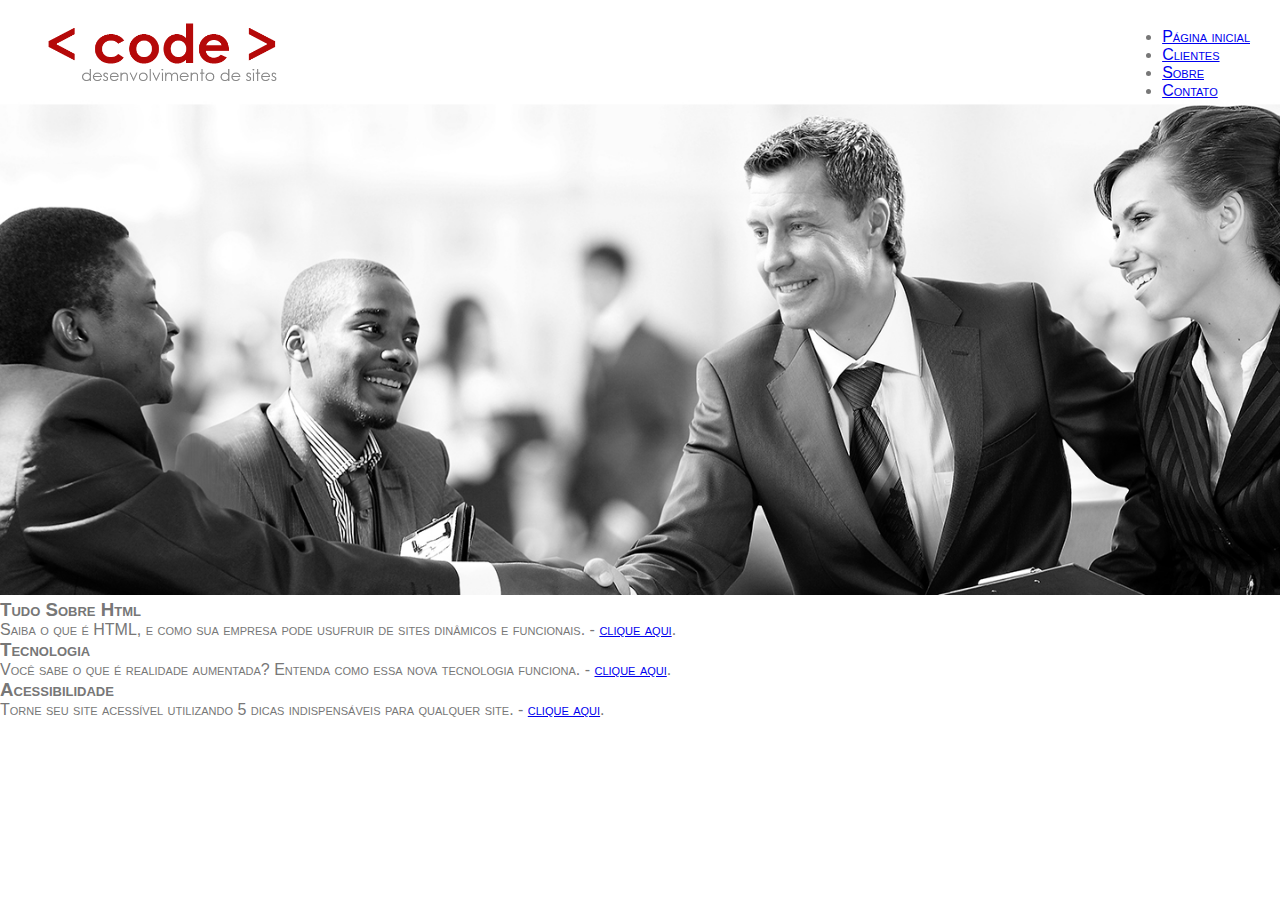
<file: Site_Final/public_html/index.html>
<!DOCTYPE html>
<html lang="pt-BR">
    <head>
        <meta charset="UTF-8">
        <title>Code - desenvolvimento de site</title>
        <link rel="stylesheet" type="text/css" href="css/folhadeestilo.css">
    </head>

    <body>
        <div class="container-principal">
            <header>
                <div class="logo">
                    <a href="index.html">
                        <img src="imagem/logo.png" alt="logo do site">
                    </a>
                </div>

                <nav>
                    <ul>
                        <li><a href="index.html">Página inicial</a></li>
                        <li><a href="clientes.html">Clientes</a></li>
                        <li><a href="sobre.html">Sobre</a></li>
                        <li><a href="contato.html">Contato</a></li>
                    </ul>
                </nav>
            </header>

            <section id='banner'>
                <img src="imagem/banner.jpg" alt="banner-topo">
            </section>

            <div id=”openModal” class="modalDialog"> 
                <div>
                    <a href="#close" class="close">X</a>
                    <h1>Tudo Sobre Html</h1>
                    <p><strong>HTML</strong><i> (abreviação para a expressão inglesa HyperText Markup Language, 
                            que significa Hipertexto de Marcação de Linguagem)</i> é uma linguagem de marcação utilizada 
                        na construção de páginas na Web. Documentos HTML podem ser interpretados por navegadores. - <i> 
                            wikipedia.org - acesso 08/2019</i></p>
                    <img src="imagem/html5.png" alt="logo html5">
                </div>
            </div>

            <div id=”openModal1” class="modalDialog"> 
                <div>
                    <a href="#close" title="Close" class="close">X</a>
                    <h1>Tecnologia - Realidade aumentada</h1>
                    <p>De uma forma simples, <b>Realidade Aumentada</b> é uma tecnologia que permite que o mundo 
                        virtual seja misturado ao real, possibilitando maior interação e abrindo uma nova dimensão na 
                        maneira como nós executamos tarefas, ou mesmo as que nós incumbimos às máquinas. Assim, se você 
                        pensava que objetos pulando para fora da tela eram elementos de filmes de ficção científica, está
                        na hora de mudar seus conceitos. Aliás, o que acontece com a <b>Realidade Aumentada</b> é o 
                        contrário: você pulará para dentro do mundo virtual para interagir com objetos que só estão 
                        limitados à sua imaginação. - <i>tecmundo.com.br/realidade-aumentada - acesso 08/2019</i></p>

                </div>
            </div>

            <div id=”openModal2” class="modalDialog"> 
                <div>
                    <a href="#close" title="Close" class="close">X</a>
                    <h1>Acessibilidade</h1>
                    <p>A expressão <b>acessibilidade Web</b> refere-se a prática inclusiva de fazer websites que possam ser 
                        utilizados por todas as pessoas que tenham deficiência ou não. Quando os sites são corretamente
                        concebidos, desenvolvidos e editados, todos os usuários podem ter igual acesso à informação e 
                        funcionalidade.
                        A Acessibilidade consiste na facilidade de acesso e de uso de ambientes, produtos e serviços 
                        por qualquer pessoa e em diferentes contextos. Envolve o Design Inclusivo, oferta de um leque 
                        variado de produtos e serviços que cubram as necessidades de diferentes populações (incluindo 
                        produtos e serviços de apoio), adaptação, meios alternativos de informação, comunicação, 
                        mobilidade e manipulação [Francisco Godinho, 2010]. - <i>wikipedia.org - acesso 08/2019</i></p>
                </div>
            </div>

            <footer>
                <div class='footer-text'>
                    <h3>Tudo Sobre Html</h3>
                    <p>Saiba o que é HTML, e como sua empresa pode usufruir de sites dinâmicos e funcionais. - <a href
                                                                                                                  ="#openModal">clique aqui</a>.</p>
                </div>

                <div class='footer-text'>
                    <h3>Tecnologia</h3>
                    <p>Você sabe o que é realidade aumentada? Entenda como essa nova tecnologia funciona. - <a href
                                                                                                               ="#openModal1">clique aqui</a>.</p>

                </div>

                <div class='footer-text'>
                    <h3>Acessibilidade</h3>
                    <p>Torne seu site acessível utilizando 5 dicas indispensáveis para qualquer site. - <a href
                                                                                                           ="#openModal2">clique aqui</a>.</p>
                </div>
            </footer>

        </div>
    </body>
</html>
</file>
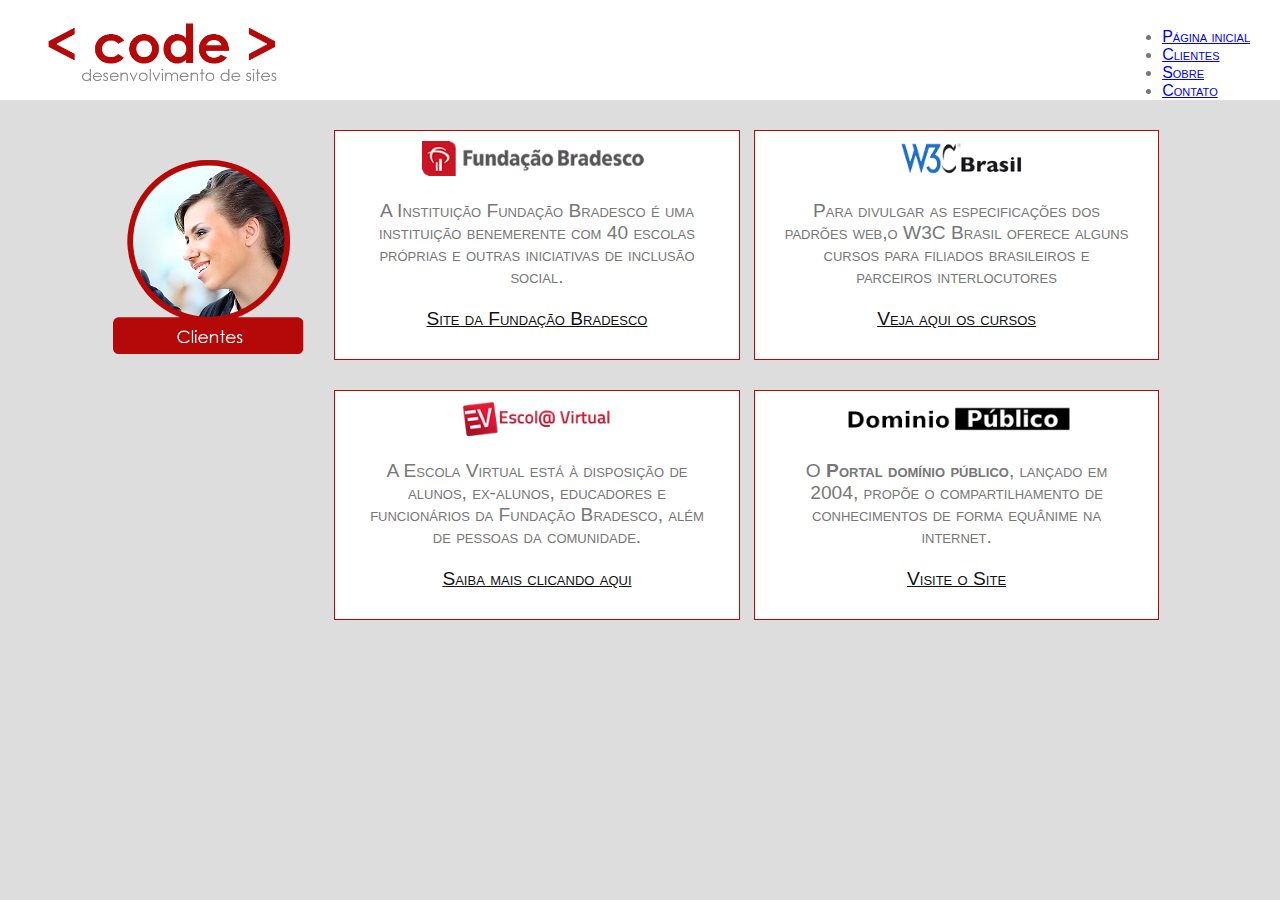
<file: Site_Final/public_html/clientes.html>
<!DOCTYPE html>
<html lang="pt-BR">
    <head>
        <meta charset="UTF-8">
        <title>Code - Clientes</title>
        <link rel="stylesheet" type="text/css" href="css/folhadeestilo.css">
    </head>

<body class='color-page'>
    <div class="container-principal" id="topo">
         <header>
                <div class="logo">
                    <a href="index.html">
                        <img src="imagem/logo.png" alt="logo do site">
                    </a>
                </div>

                <nav>
                    <ul>
                        <li><a href="index.html">Página inicial</a></li>
                        <li><a href="#topo">Clientes</a></li>
                        <li><a href="sobre.html">Sobre</a></li>
                        <li><a href="contato.html">Contato</a></li>
                    </ul>
                </nav>
            </header>
        <div class='img-titulo'><img src="imagem/clientes.png" alt="imagem dos clientes"></div>
        
        <section id="clientes-code">
            <div class='config-clientes'>
                <img src="imagem/cliente1.png" alt="Fundação Bradesco">
                <p>A Instituição Fundação Bradesco é uma instituição benemerente com 40 escolas próprias e outras 
                    iniciativas de inclusão social.</p>
                <p><a href="http://fundacao.bradesco/" target="_blank">Site da Fundação Bradesco</a></p>
            </div>
            <div class='config-clientes'>
                <img src="imagem/cliente2.png" alt="W3C Brasil">
                <p>Para divulgar as especificações dos padrões web,o W3C Brasil oferece alguns cursos para filiados brasileiros
                e parceiros interlocutores</p>
                <p><a href="http://www.w3c.br/Cursos/" target="_blank">Veja aqui os cursos</a></p>                
            </div>
            <div class='config-clientes'>
                <img src="imagem/cliente3.png" alt="Escola Virtual">
                <p>A Escola Virtual está à disposição de alunos, ex-alunos, educadores e funcionários da Fundação Bradesco,
                além de pessoas da comunidade.</p>
                <p><a href="http://www.ev.org.br/" target="_blank">Saiba mais clicando aqui</a></p>                                     
            </div>
            <div class='config-clientes'>
                <img src="imagem/cliente4.png" alt="Domínio Público">
                <p>O <strong>Portal domínio público</strong>, lançado em 2004, propõe o compartilhamento de conhecimentos
                    de forma equânime na internet.</p>
                <p><a href="http://dominiopublico.gov.br/" target="_blank">Visite o Site</a></p>    
            </div>           
        </section>
    </div>
</body>
</html>
</file>
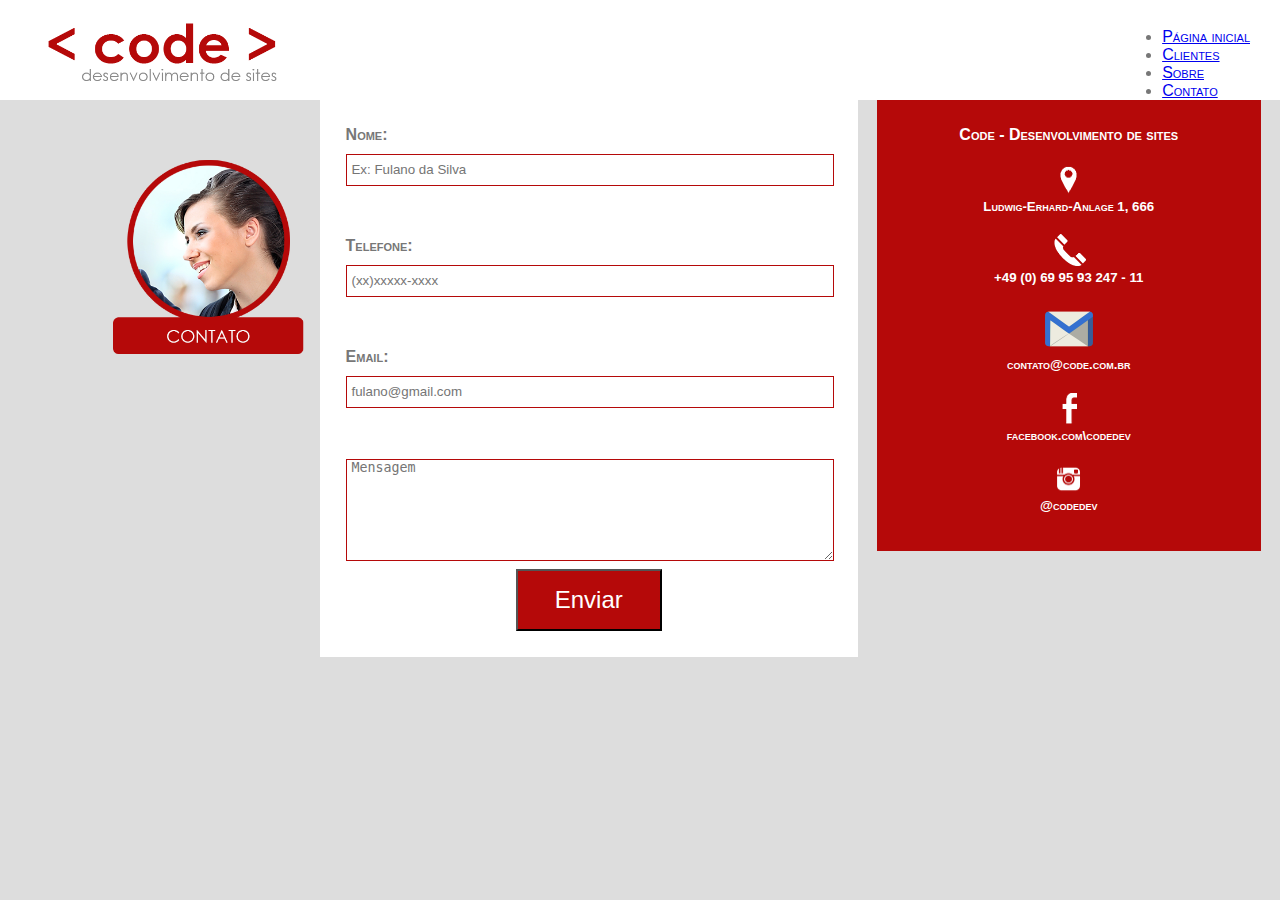
<file: Site_Final/public_html/contato.html>
<!DOCTYPE html>
<html lang="pt-BR">
    <head>
        <meta charset="UTF-8">
        <title>Code - Contato</title>
        <link rel="stylesheet" type="text/css" href="css/folhadeestilo.css">
    </head>

<body class='color-page'>
    <div class="container-principal" id="topo">
         <header>
                <div class="logo">
                    <a href="index.html">
                        <img src="imagem/logo.png" alt="logo do site">
                    </a>
                </div>

                <nav>
                    <ul>
                        <li><a href="index.html">Página inicial</a></li>
                        <li><a href="clientes.html">Clientes</a></li>
                        <li><a href="sobre.html">Sobre</a></li>
                        <li><a href="#topo">Contato</a></li>
                    </ul>
                </nav>
            </header>
        <div class='img-titulo'><img src="imagem/contato.png" alt="imagem de contato"></div>
        
        <section id="txt-contato">
            <form name="meu-form" id="meu_form">
                <p class="nome">
                    <label for="nome">Nome:</label>
                    <input type="text" id="nomeid" placeholder="Ex: Fulano da Silva" required="required" name="nome" />
                </p><br><br>
                <p class="fone">
                    <label for="fone">Telefone:</label>
                    <input type="phone" id="foneid" placeholder="(xx)xxxxx-xxxx" name="fone" />
                </p><br><br>
                <p>
                    <label for="email">Email:</label>
                    <input type="email" id="emailid" placeholder="fulano@gmail.com" required="required" name="email"/>
                </p><br><br>
                <p>
                    <textarea placeholder="Mensagem" required="required"></textarea>
                </p>
                <button type="submit" form="meu_form">Enviar</button>                    
            </form>
            
            <div id="conta-data">
                <h4>Code - Desenvolvimento de sites</h4>
                <h5><img src="imagem\icoadress.png" alt="endereco"><br>Ludwig-Erhard-Anlage 1, 666</h5>
                <h5><img src="imagem\icoTelefone.png" alt="telefone"><br>+49 (0) 69 95 93 247 - 11</h5>
                <h5><img src="imagem\icoContato.png" alt="email"><br>contato@code.com.br</h5>
                <h5><img src="imagem\icoface.png" alt="facebook"><br>facebook.com\codedev</h5>
                <h5><img src="imagem\icoinsta.png" alt="endereco"><br>@codedev</h5>
            </div>
            
        </section>
        
    </div>
</body>
</html>
</file>
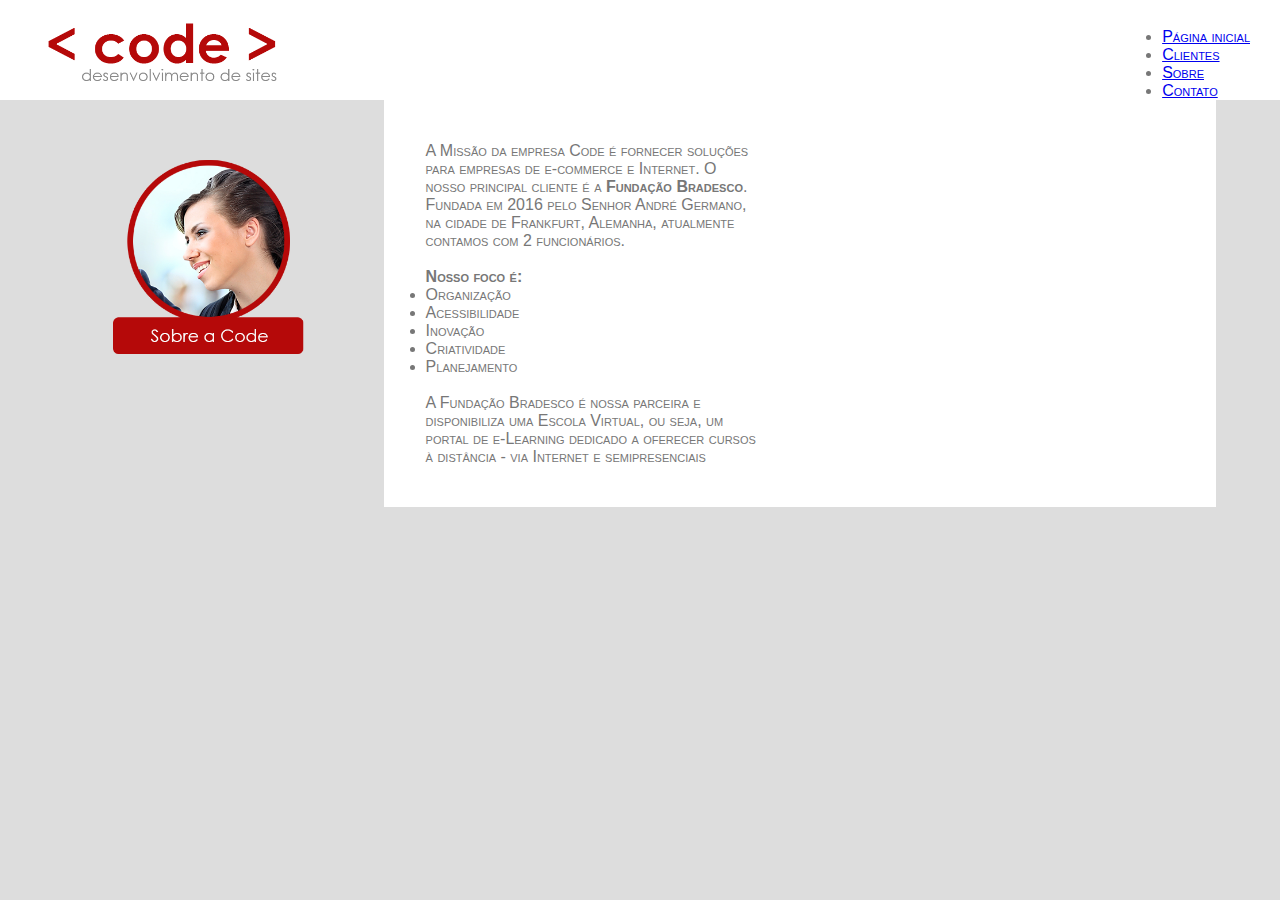
<file: Site_Final/public_html/sobre.html>
<!DOCTYPE html>
<html lang="pt-BR">
    <head>
        <meta charset="UTF-8">
        <title>Code - Sobre</title>
        <link rel="stylesheet" type="text/css" href="css/folhadeestilo.css">
    </head>

<body class='color-page'>
    <div class="container-principal" id="topo">
         <header>
                <div class="logo">
                    <a href="index.html">
                        <img src="imagem/logo.png" alt="logo do site">
                    </a>
                </div>

                <nav>
                    <ul>
                        <li><a href="index.html">Página inicial</a></li>
                        <li><a href="clientes.html">Clientes</a></li>
                        <li><a href="#topo">Sobre</a></li>
                        <li><a href="contato.html">Contato</a></li>
                    </ul>
                </nav>
            </header>
        <div class='img-titulo'><img src="imagem/sobre.png" alt="imagem de sobre"></div>
        
        <section id="container-sobre">
            <div id='txt-sobre'>
                <p>A Missão da empresa Code é fornecer soluções para empresas de e-commerce e Internet. O nosso 
                    principal cliente é a <strong>Fundação Bradesco</strong>. Fundada em 2016 pelo Senhor 
                    André Germano, na cidade de Frankfurt, Alemanha, atualmente contamos com 2 funcionários.<br><br>
                    <strong>Nosso foco é:</strong>                    
                </p><br>
                <dl>
                    <li>Organização</li>
                    <li>Acessibilidade</li>
                    <li>Inovação</li>
                    <li>Criatividade</li>
                    <li>Planejamento</li>
                </dl><br>            
                <p>A Fundação Bradesco é nossa parceira e disponibiliza uma Escola Virtual, ou seja, um portal de e-Learning
                dedicado a oferecer cursos à distância - via Internet e semipresenciais</p>
            </div>
            <div id='img-conteudo-sobre'>
                
            </div>            
        </section>
        
    </div>
</body>
</html>
</file>
<file: Site_Final/public_html/css/folhadeestilo.css>
*{margin: 0; padding: 0;}

.container-principal{font-family: "Arial", Times, serif; font-variant: small-caps; color:#777;}

header{width: 100%; height: 100px; background-color:#fff; position: relative; top: 0;}

.logo{position: absolute; width: 300px; height: auto;}

.logo img{width: 90%; margin-left: 10%;}

nav {position: absolute; right: 30px; bottom: 0px;}
nav ul ui {float: left; color: #fff; width: auto; margin: 0.8em; font-size: 1.5em; font-family: 
               "Verdana"; list-style: none;}
nav ul ui a {text-decoration: none; color: #bbb;}
nav ul ui a:hover {color:#b13030}

#banner{width: 100%}
#banner img{width: 100%; margin-bottom: 0;}

.modalDialog{
    position: fixed;
    font-family: 'Verdana';
    top: 0;
    right: 0;
    bottom: 0;
    left: 0;
    background: rgba(181, 9, 9, 0.8);
    z-index: 9999;
    opacity: 0;
    -webkit-transition: opacity 400ms ease-in;
    -moz-transform: opacity 400ms ease-in;
    transition: opacity 400ms ease-in;
    pointer-events: none;
    display: none;
}

.modalDialog:target{
    display: block;
    opacity: 1;
    pointer-events: auto;
}

.modalDialog div{
    width: 500px;
    position: relative;
    margin: 10% auto;
    padding: 5px 20px 13px 20px;
    -webkit-border-radius: 12px;
    -moz-border-radius: 12px;
    border-radius: 10px;
    background-color: #fff;        
}

.modalDialog p{
    margin-top: 5%;
    margin-bottom: 5%;
}

.modalDialog img{
    width: 50%;
    position: relative;
    margin-left: 25%;
}

.close{
    background-color: #606061;
    color: #FFFFFF;
    line-height: 25px;
    position: absolute;
    right: -12px;
    text-align: center;
    top: -10px;
    width: 24px;
    text-decoration: none;
    font-weight: bold;
    -webkit-border-radius: 12px;
    -moz-border-radius: 12px;
    border-radius: 12px;
}

.close:hover{
    background-color: #b50909;
}

.color-page{background-color: #ddd;}

.img-titulo{width: 20%; height: auto; margin-bottom: 10px; position: relative; float: left; margin-left: 5%;}
.img-titulo img {width: 90%; margin-left: 10%; margin-top: 50px;}

#clientes-code {width: 75%; position: relative; float: left;}
#clientes-code .config-clientes {width: 40%; border: 1px solid #b50909; margin-left: 1.5%; padding: 1%; float: left; margin-top: 30px; background-color: #fff;}
#clientes-code .config-clientes img{width: 60%; margin-left: 20%; margin-bottom: 20px;}
#clientes-code .config-clientes p{width: 90%; margin-left: 5%; font-size: 1.2em; margin-bottom: 20px; text-align: center;}
#clientes-code .config-clientes p a{color: #111; }

#container-sobre{width: 65%; margin-left: 5%; float: left; position: relative; height: 80%; background-color: #fff; }
#txt-sobre {width: 40%; float: left; position: relative; padding: 5%;}
#txt-sobre p{width: 100%; position: relative; float: left;}
#txt-sobre d1{width: 50%;}
#img-conteudo-sobre {width: 45%; position: relative; float: left; padding: 2%;}
#img-conteudo-sobre img{width: 100%;}

#txt-contato{width: 100%; height: 100%;}
#txt-contato form{width: 38%; position: relative; float: left; background-color: #fff; padding: 2%; top: 5%; min-height: 400px;}
#txt-contato form label {font-weight: bold;}
#txt-contato form input{max-width: 100%; width: 99%; height: 30px; margin-top: 10px; margin-bottom: 15px; border: solid #b50909 1px; padding-left: 1%}
#txt-contato form textarea{max-width: 100%; width: 99%; border: solid #b50909 1px; padding-left: 1%; min-height: 100px;}
#txt-contato form button{width: 30%; height: auto; cursor: pointer; background-color: #b50909; color: #fff; font-size: 1.5em; padding: 15px 0 15px 0; margin-left: 35%; margin-top: 1%}

#txt-contato #conta-data{width: 26%; position: relative; float: left; padding: 2%; background-color: #b50909; color: #fff; top: 5%; margin-left: 1.5%; height: 400px; text-align: center;}
#txt-contato #conta-data h3{color:#fff; text-align: center;}
#txt-contato #conta-data h5{margin-top: 6%; margin-bottom: 4%; vertical-align: middle;}
#txt-contato #conta-data h5 img{width: 50px;}
/*footer{width: 100%; height: 18%; background-color: #b50909; color: #fff; position: relative; float: left; 
       font-family: 'verdana';}
footer .footer-text{width: 30%; margin: 1%; position: relative; float: left;}
footer .footer-text a{color:#fff}*/
</file>
